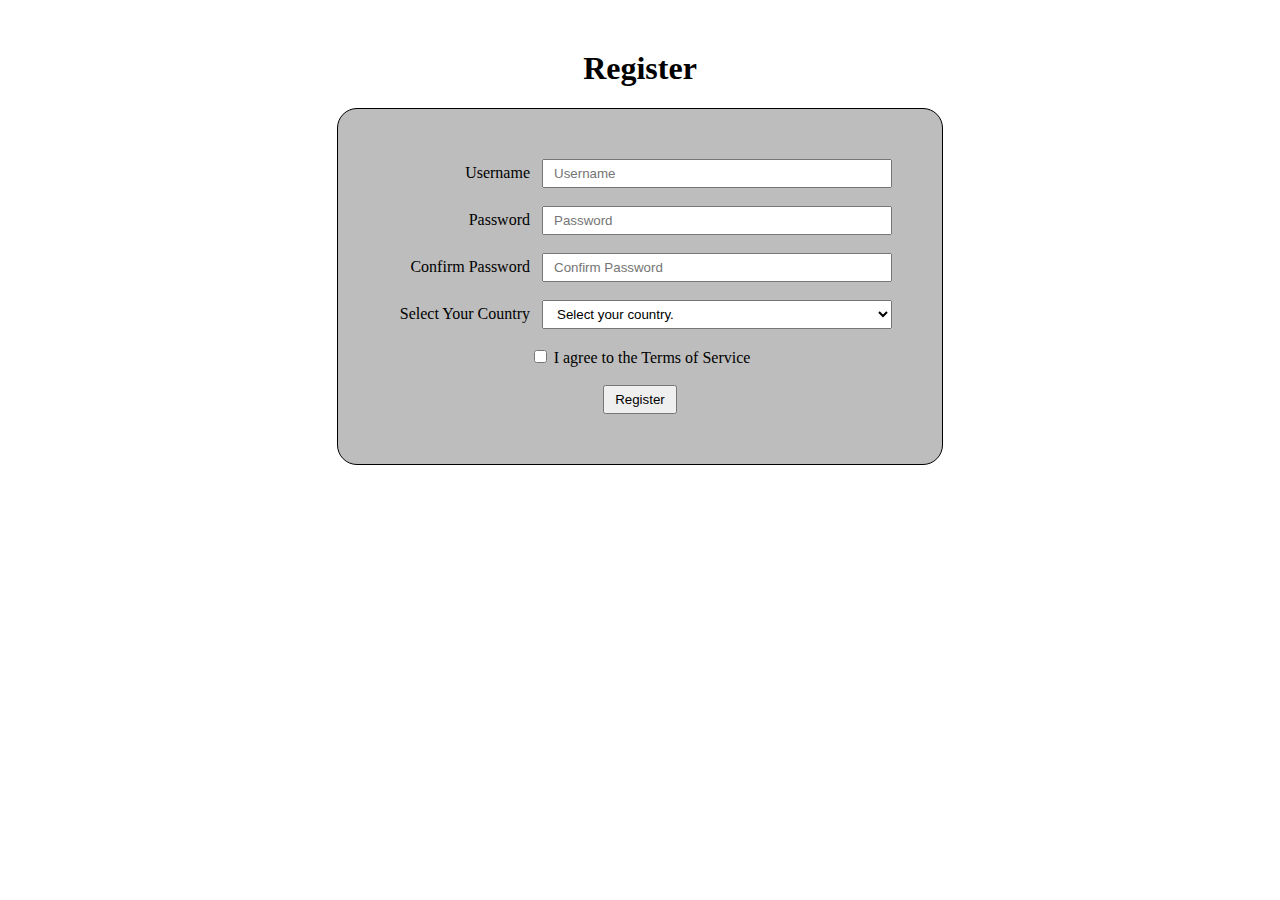
<file: index.html>
<!DOCTYPE html>

<html>
    <head>
        <meta charset="UTF-8">
        <meta name="viewport" content="width=device-width, initial-scale=1.0">
        <link href="css/style.css" rel="stylesheet" />
        <title>Assignment 10</title>
    </head>
    <body>
        <h1>Register</h1>
        <form action="/register" method="POST" id="register-form">
            <label for="username">Username &nbsp;</label>
            <input type="text" id="username" name="username" placeholder="Username" /><br /><br />

            <label for="password">Password &nbsp;</label>
            <input type="password" id="password" name="password" placeholder="Password" /><br /><br />

            <label for="confirmPass">Confirm Password &nbsp;</label>
            <input type="password" id="confirmPass" name="confirmPass" placeholder="Confirm Password" /><br /><br />

            <label for="country">Select Your Country &nbsp;</label>
            <select id="country" name="country">
                <option value="choose" selected="selected">Select your country.</option>
            </select><br /><br />

            <input type="checkbox" id="termsOfService" name="termsOfService" value="agree" />
            <label for="termsOfService">I agree to the Terms of Service</label><br /><br />

            <input type="submit" id="submit" value="Register" />
        </form>
    </body>

    <script src="https://code.jquery.com/jquery-3.6.0.js" integrity="sha256-H+K7U5CnXl1h5ywQfKtSj8PCmoN9aaq30gDh27Xc0jk=" crossorigin="anonymous"></script>
    <script src="js/script.js"></script>
</html>
</file>
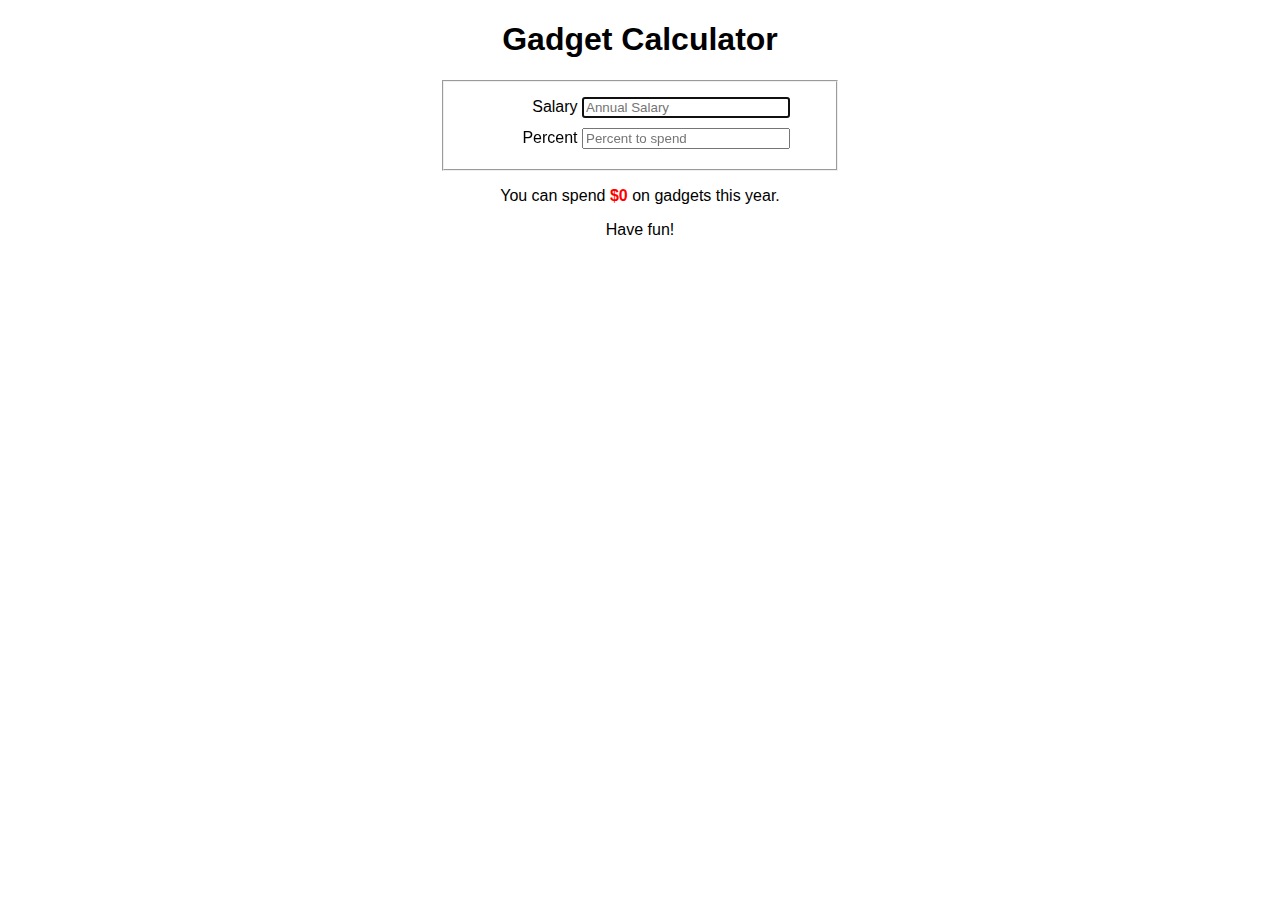
<file: as01.html>
<!doctype html>
<!-- WEB303 Assignment 1 : jQuery -->
<html>
<head>
	<meta charset="utf-8"/>
	<title>Gadget Calculator</title>
	<link rel="stylesheet" href="main.css"/>
	<script src="jquery.js"></script>
	<script src="main.js"></script>
</head>
<body>
	<h1>Gadget Calculator</h1>
	<form >
		<fieldset>
			<label>Salary
			<input type="text" id="salary" placeholder="Annual Salary" autofocus="autofocus"/></label>
			<label>Percent
			<input type="text" id="percent" placeholder="Percent to spend"/></label>
		</fieldset>
		<p>You can spend <span id="spend">$0</span> on gadgets this year.</p>
		<p>Have fun!</p>
	</form>
</body>
</html>
</file>
<file: css/style.css>
body {
    text-align: center;
}
h1 {
    margin-top: 50px;
}
#register-form {
    display: inline-block;
    padding: 50px;
    background-color: #bdbdbd;
    border: 1px solid black;
    border-radius: 20px;
    margin: 0 auto;
}
#register-form > label:not(:last-of-type) {
    display: inline-block;
    text-align: right;
    width: 150px;
}
input:not(:nth-last-of-type(2)):not(:last-of-type), select {
    box-sizing: border-box;
    padding: 5px 10px;
    width: 350px;
}
input[type="submit"] {
    padding: 5px 10px;
}
</file>
<file: main.css>
body {
  font-size: 16px;
  font-family: Helvetica, sans-serif;
  margin: 0 auto;
  max-width: 400px;
}

h1 {
	text-align: center;
}

label {
	display: block;
	width: 300px;
	text-align: right;
	  margin: 10px auto;
}

input[type=text] {
	width: 200px;
}

p {
	text-align: center;
}

span {
	font-weight: bold;
	color: red;
}
</file>
